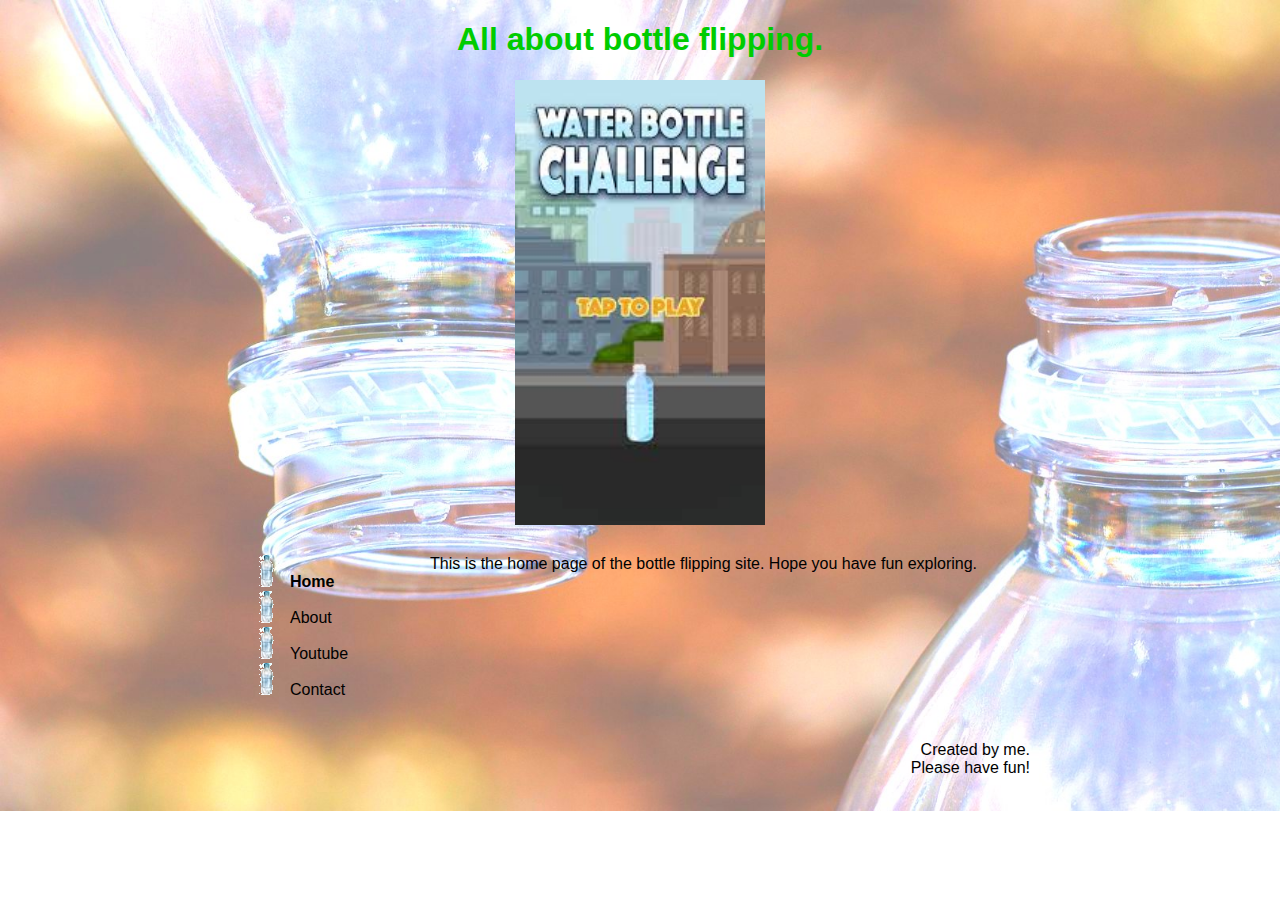
<file: Uploaded/index.html>
<!doctype html>

<html lang="en">
<head>
    <title>Bottle flipping world</title>
    <link rel="stylesheet" href="style.css"/>
</head>
<body>
    <div id="container">
        <div id="header">
        <h1>All about bottle flipping.</h1>
        <img src="bottle.jpg" width="250" height="445"/>
        </div>
        <div id="content">
            <div id="nav">
                <ul>
                    <li><a class="selected" href="index.html">Home</a></li>
                    <li><a href="about.html">About</a></li>
                    <li><a href="youtube.html">Youtube</a></li>
                    <li><a href="">Contact</a></li>
                </ul>
            </div>
         <div id="main">
              <p>This is the home page of the bottle flipping site. Hope you have fun exploring.</p>
          </div>   
         </div>
         <div id="footer">
            <p>Created by me.<br>Please have fun!</p>
         </div>
    </div>
</body>
</html>
</file>
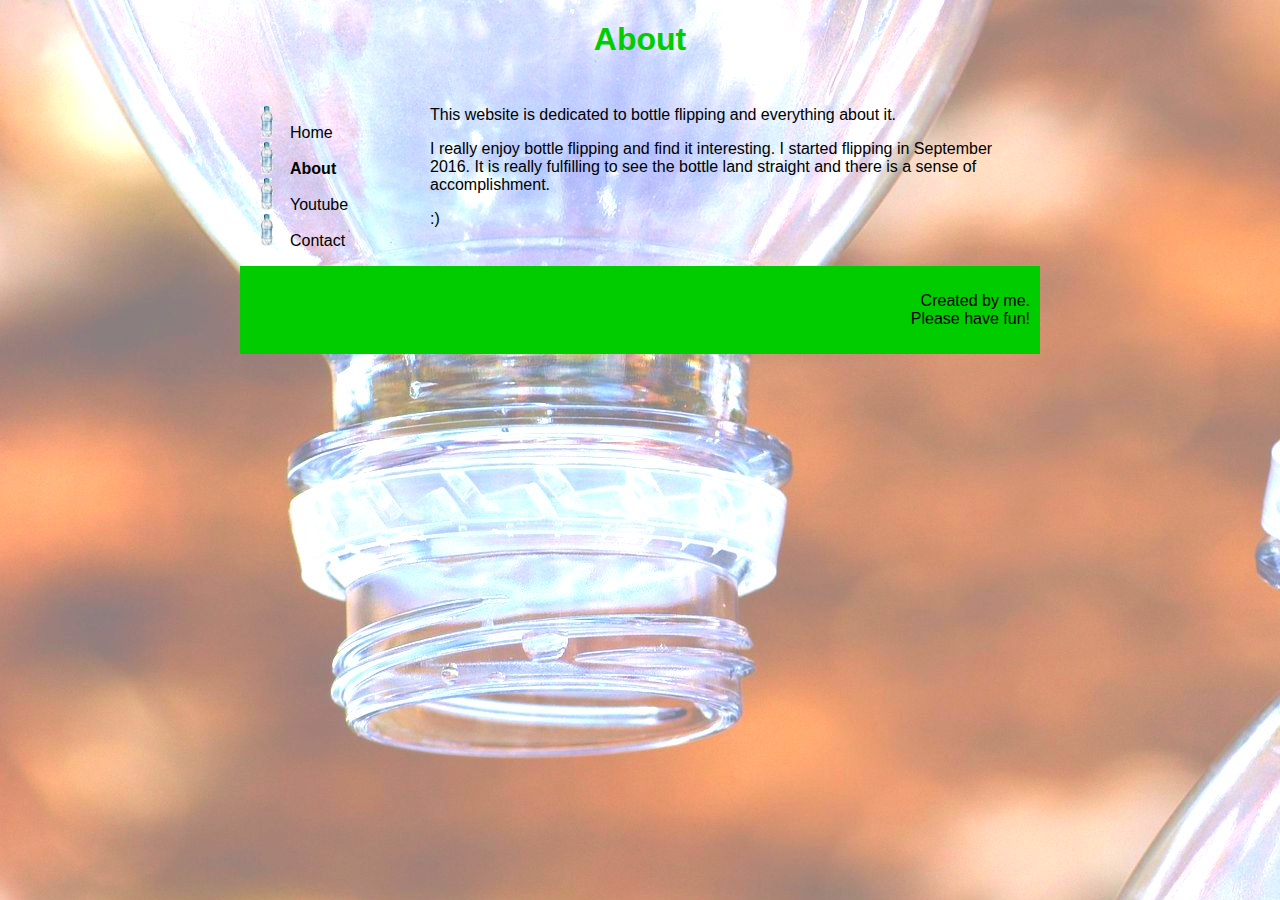
<file: Unuploaded/AboutV3.html>
<!doctype html>

<html lang="en">
<head>
    <title>About</title>
    <link rel="stylesheet" href="AboutStyleV3.css"/>
</head>
<body>
    <div id="container">
        <div id="header">
        <h1>About</h1>
        </div>
        <div id="content">
            <div id="nav">
                <ul>
                    <li><a href="HomeV4.html">Home</a></li>
                    <li><a class="selected" href="AboutV3.html">About</a></li>
                    <li><a href="Youtube.html">Youtube</a></li>
                    <li><a href="">Contact</a></li>
                </ul>
            </div>
         <div id="main">
                <p>This website is dedicated to bottle flipping and everything about it.</p>
                <p>I really enjoy bottle flipping and find it interesting. I started flipping in September 2016. It is really fulfilling to see the bottle land straight and there is a sense of accomplishment.</p>
                <p>:)</p>
          </div>   
         </div>
         <div id="footer">
            <p>Created by me.<br>Please have fun!</p>
         </div>
    </div>
</body>
</html>
</file>
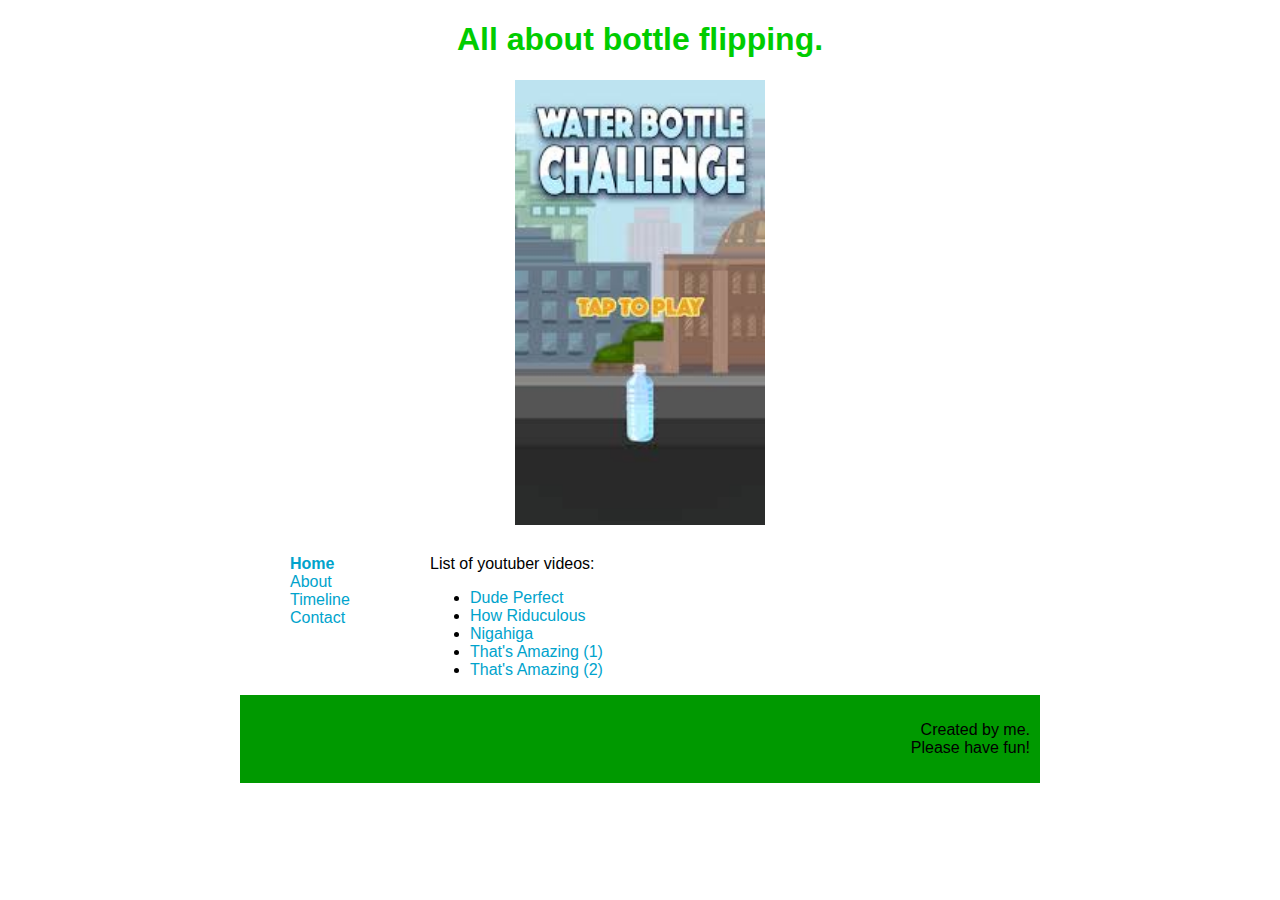
<file: Unuploaded/Home.html>
<!doctype html>

<html lang="en">
<head>
    <title>Bottle flipping world</title>
    <link rel="stylesheet" href="Style.css"/>
</head>
<body>
    <div id="container">
        <div id="header">
        <h1>All about bottle flipping.</h1>
        <img src="bottle.jpg" width="250" height="445"/>
        </div>
        <div id="content">
            <div id="nav">
                <ul>
                    <li><a class="selected" href="file:///C:/Users/ng/Desktop/Hin/Website/Home.html">Home</a></li>
                    <li><a href="file:///C:/Users/ng/Desktop/Hin/Website/About.html">About</a></li>
                    <li><a href="">Timeline</a></li>
                    <li><a href="">Contact</a></li>
                </ul>
            </div>
         <div id="main">
              <p>List of youtuber videos:</p>
         <ul>
             <li><a href="https://www.youtube.com/watch?v=P8V_bx0L4RY">Dude Perfect</a><br></li>
             <li><a href="https://www.youtube.com/watch?v=fbaB8sSe3YA">How Riduculous</a><br></li>
             <li><a href="https://www.youtube.com/watch?v=YmY94vsb64U">Nigahiga</a><br></li>
             <li><a href="https://www.youtube.com/watch?v=iQu2KSuZNFU">That's Amazing (1)</a><br></li>
             <li><a href="https://www.youtube.com/watch?v=G9P2iUS2oFE">That's Amazing (2)</a><br></li>
         </ul>
          </div>   
         </div>
         <div id="footer">
            <p>Created by me.<br>Please have fun!</p>
         </div>
    </div>
</body>
</html>
</file>
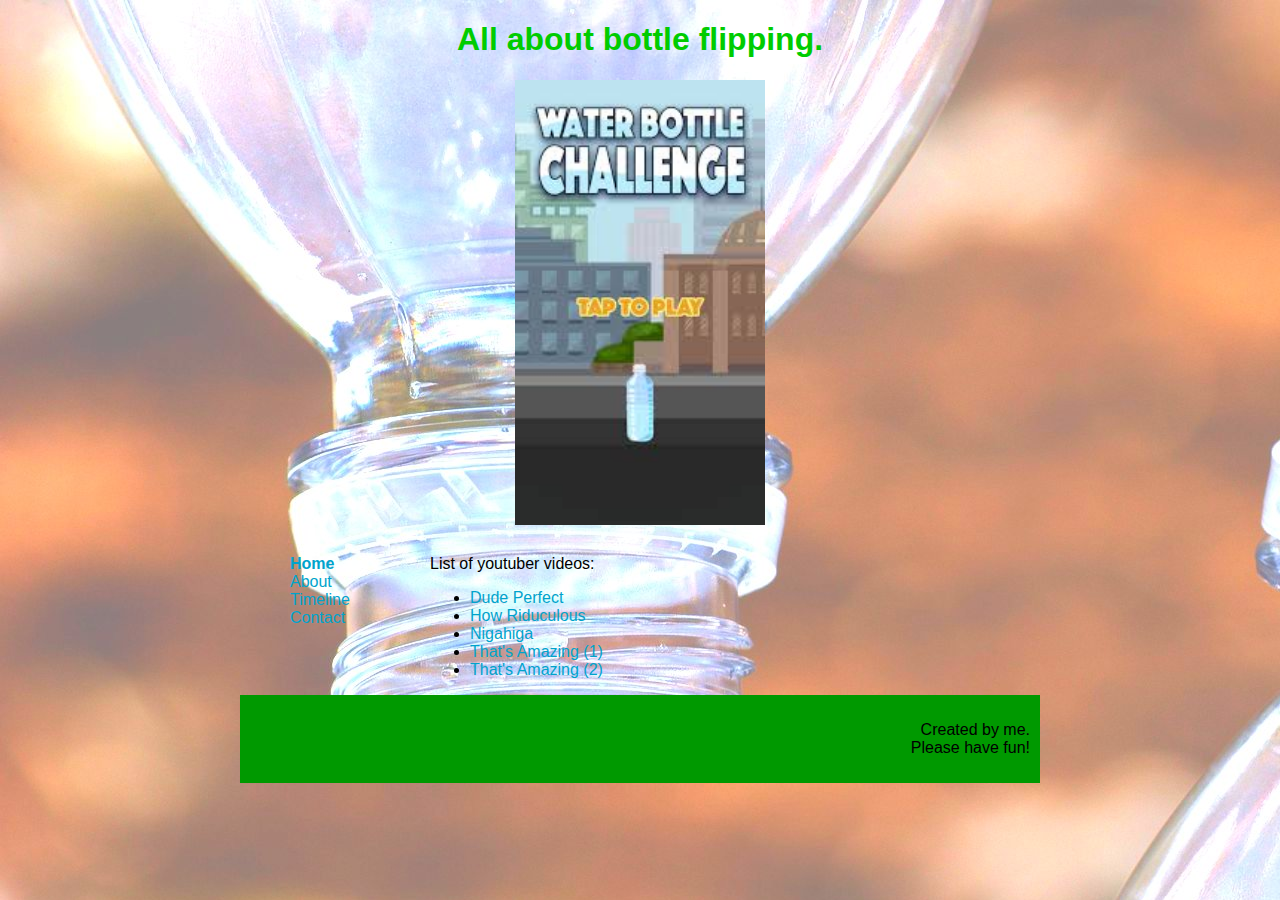
<file: Unuploaded/HomeV3.html>
<!doctype html>

<html lang="en">
<head>
    <title>Bottle flipping world</title>
    <link rel="stylesheet" href="StyleV3.css"/>
</head>
<body>
    <div id="container">
        <div id="header">
        <h1>All about bottle flipping.</h1>
        <img src="bottle.jpg" width="250" height="445"/>
        </div>
        <div id="content">
            <div id="nav">
                <ul>
                    <li><a class="selected" href="file:///C:/Users/ng/Desktop/Hin/Website/Home.html">Home</a></li>
                    <li><a href="file:///C:/Users/ng/Desktop/Hin/Website/About.html">About</a></li>
                    <li><a href="">Timeline</a></li>
                    <li><a href="">Contact</a></li>
                </ul>
            </div>
         <div id="main">
              <p>List of youtuber videos:</p>
         <ul>
             <li><a href="https://www.youtube.com/watch?v=P8V_bx0L4RY">Dude Perfect</a><br></li>
             <li><a href="https://www.youtube.com/watch?v=fbaB8sSe3YA">How Riduculous</a><br></li>
             <li><a href="https://www.youtube.com/watch?v=YmY94vsb64U">Nigahiga</a><br></li>
             <li><a href="https://www.youtube.com/watch?v=iQu2KSuZNFU">That's Amazing (1)</a><br></li>
             <li><a href="https://www.youtube.com/watch?v=G9P2iUS2oFE">That's Amazing (2)</a><br></li>
         </ul>
          </div>   
         </div>
         <div id="footer">
            <p>Created by me.<br>Please have fun!</p>
         </div>
    </div>
</body>
</html>
</file>
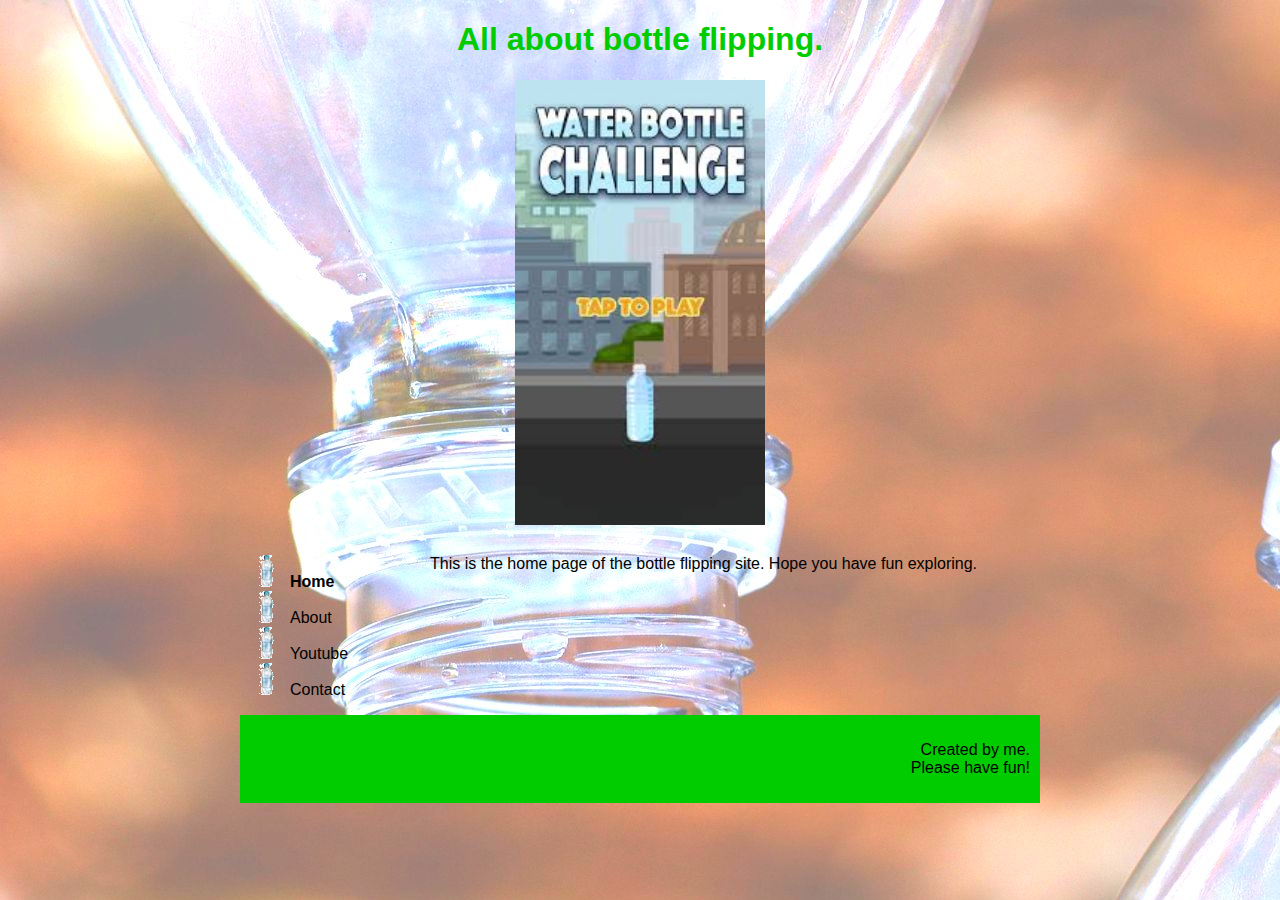
<file: Unuploaded/HomeV4.html>
<!doctype html>

<html lang="en">
<head>
    <title>Bottle flipping world</title>
    <link rel="stylesheet" href="StyleV4.css"/>
</head>
<body>
    <div id="container">
        <div id="header">
        <h1>All about bottle flipping.</h1>
        <img src="bottle.jpg" width="250" height="445"/>
        </div>
        <div id="content">
            <div id="nav">
                <ul>
                    <li><a class="selected" href="HomeV4.html">Home</a></li>
                    <li><a href="AboutV3.html">About</a></li>
                    <li><a href="Youtube.html">Youtube</a></li>
                    <li><a href="">Contact</a></li>
                </ul>
            </div>
         <div id="main">
              <p>This is the home page of the bottle flipping site. Hope you have fun exploring.</p>
          </div>   
         </div>
         <div id="footer">
            <p>Created by me.<br>Please have fun!</p>
         </div>
    </div>
</body>
</html>
</file>
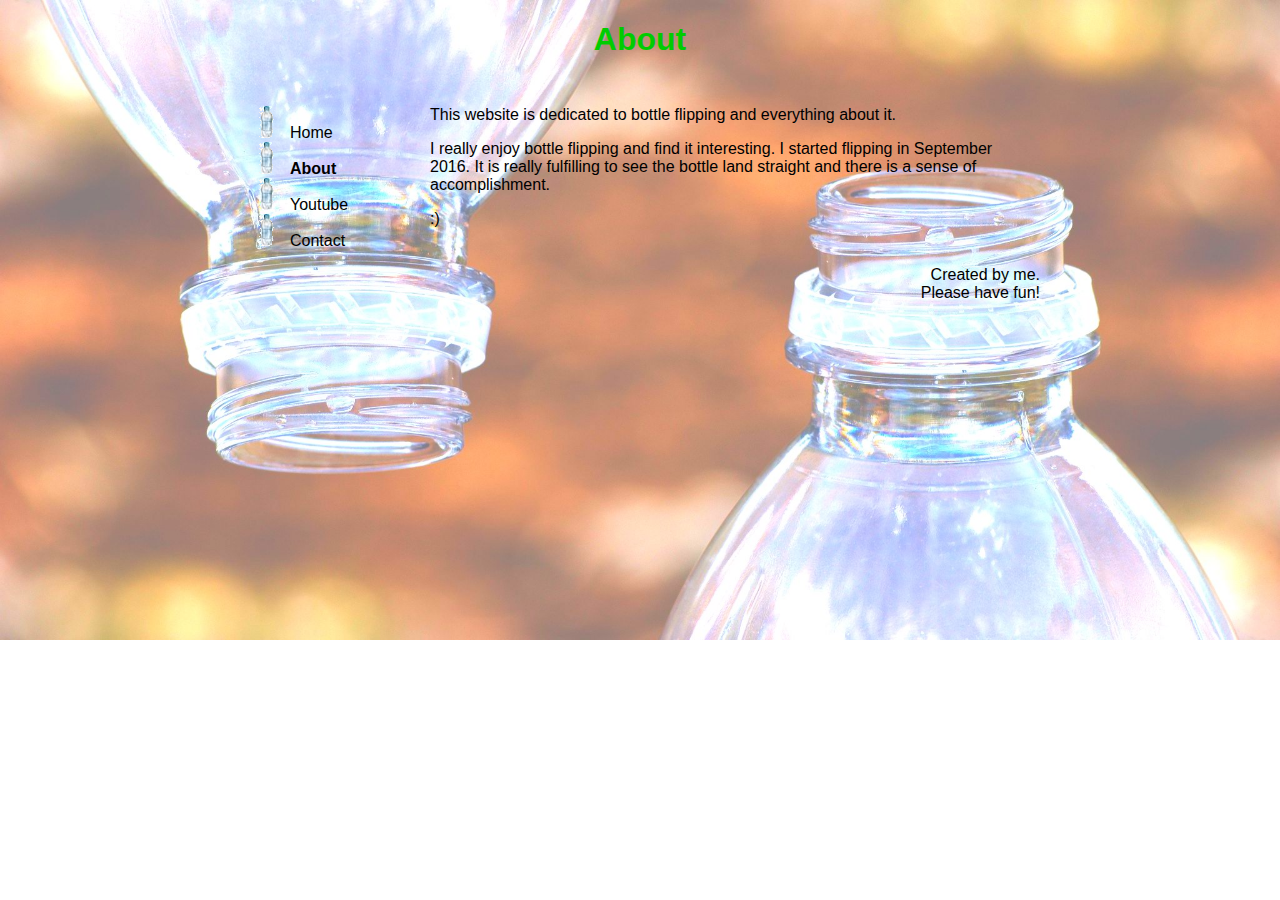
<file: Uploaded/about.html>
<!doctype html>

<html lang="en">
<head>
    <title>About</title>
    <link rel="stylesheet" href="about.css"/>
</head>
<body>
    <div id="container">
        <div id="header">
        <h1>About</h1>
        </div>
        <div id="content">
            <div id="nav">
                <ul>
                    <li><a href="index.html">Home</a></li>
                    <li><a class="selected" href="about.html">About</a></li>
                    <li><a href="youtube.html">Youtube</a></li>
                    <li><a href="">Contact</a></li>
                </ul>
            </div>
         <div id="main">
                <p>This website is dedicated to bottle flipping and everything about it.</p>
                <p>I really enjoy bottle flipping and find it interesting. I started flipping in September 2016. It is really fulfilling to see the bottle land straight and there is a sense of accomplishment.</p>
                <p>:)</p>
          </div>   
         </div>
         <div id="footer">
            <p>Created by me.<br>Please have fun!</p>
         </div>
    </div>
</body>
</html>
</file>
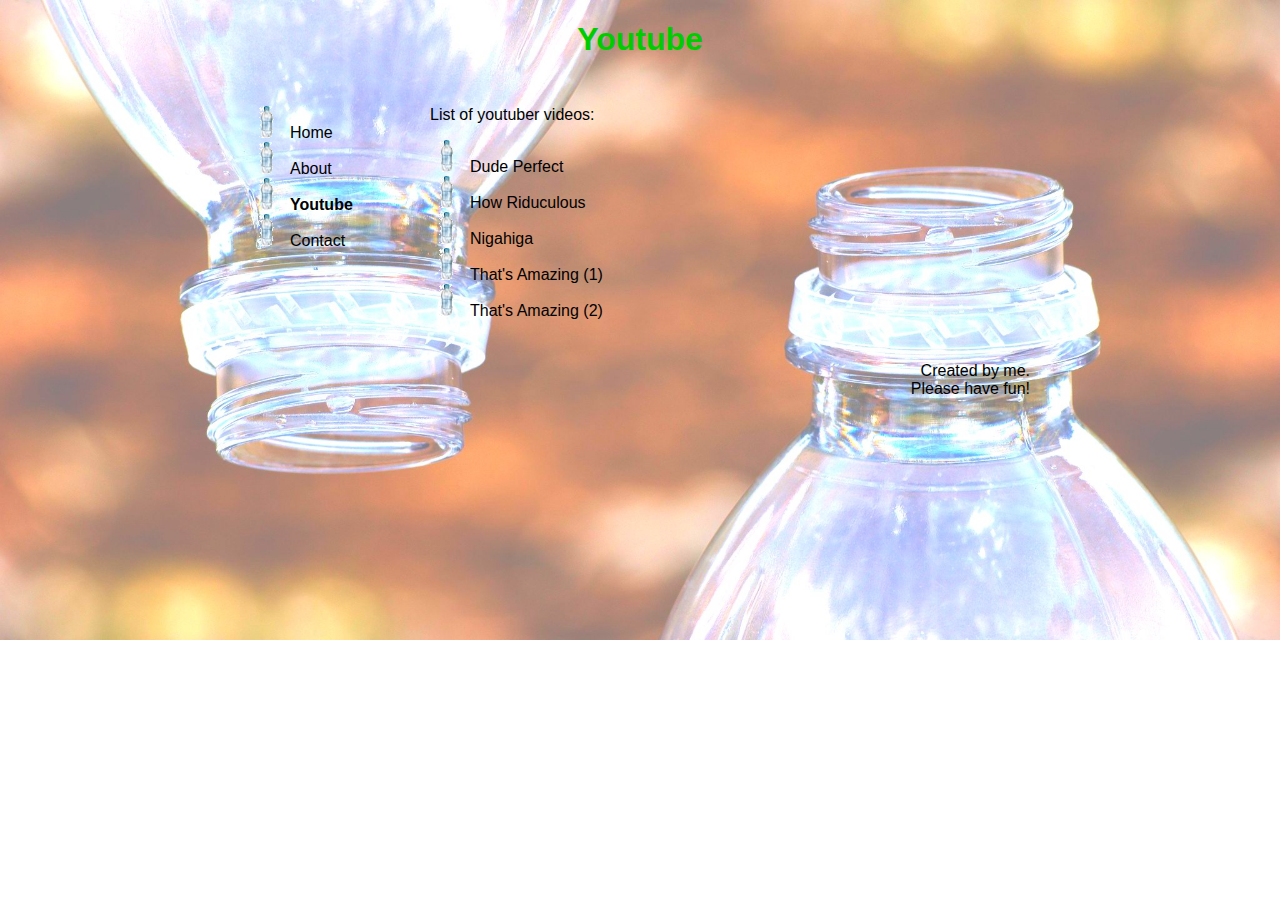
<file: Uploaded/youtube.html>
<!doctype html>

<html lang="en">
<head>
    <title>Bottle flipping world</title>
    <link rel="stylesheet" href="style.css"/>
</head>
<body>
    <div id="container">
        <div id="header">
        <h1>Youtube</h1>
        </div>
        <div id="content">
            <div id="nav">
                <ul>
                    <li><a href="index.html">Home</a></li>
                    <li><a href="about.html">About</a></li>
                    <li><a class="selected" href="youtube.html">Youtube</a></li>
                    <li><a href="">Contact</a></li>
                </ul>
            </div>
         <div id="main">
              <p>List of youtuber videos:</p>
         <ul>
             <li><a href="https://www.youtube.com/watch?v=P8V_bx0L4RY">Dude Perfect</a><br></li>
             <li><a href="https://www.youtube.com/watch?v=fbaB8sSe3YA">How Riduculous</a><br></li>
             <li><a href="https://www.youtube.com/watch?v=YmY94vsb64U">Nigahiga</a><br></li>
             <li><a href="https://www.youtube.com/watch?v=iQu2KSuZNFU">That's Amazing (1)</a><br></li>
             <li><a href="https://www.youtube.com/watch?v=G9P2iUS2oFE">That's Amazing (2)</a><br></li>
         </ul>
          </div>   
         </div>
         <div id="footer">
            <p>Created by me.<br>Please have fun!</p>
         </div>
    </div>
</body>
</html>
</file>
<file: Uploaded/style.css>
body{
    font-family: Arial;
    background-size: cover;
    background-image: url("bottlebg.jpg");
    background-repeat: no-repeat;
    list-style-image: url("bottlelist.png");
}
a {
    text-decoration: none;
    color: black;
}
#container {
    color: black;
    width: 800px;
    margin-left: auto;
    margin-right: auto;
}
#header {
    color: #00cc00;
    text-align: center;
}
#content {
    padding: 10px 10px 10px 10px;
}
#main {
    width: 600px;
    float: right;
}
#nav {
    width: 160px;
    float: left;
}
#nav .selected {
    font-weight: bold;
}
#nav ul {
    list-style-type: none;
}
#footer {
    clear: both;
    text-align: right;
    padding: 10px;
}
</file>
<file: Unuploaded/AboutStyleV3.css>
body{
    font-family: Arial;
    background-image: url("bottlebg.jpg");
    list-style-image: url("bottlelist.png");
}
a {
    text-decoration: none;
    color: black;
}
#container {
    color: black;
    width: 800px;
    margin-left: auto;
    margin-right: auto;
}
#header {
    color: #00cc00;
    text-align: center;
}
#content {
    padding: 10px 10px 10px 10px;
}
#main {
    width: 600px;
    float: right;
}
#nav {
    width: 160px;
    float: left;
}
#nav .selected {
    font-weight: bold;
}
#nav ul {
    list-style-type: none;
}
#footer {
    clear: both;
    text-align: right;
    padding: 10px;
    background-color: #00cc00; 
}
</file>
<file: Unuploaded/Style.css>
body{
    background-color: white;
    font-family: Arial;
}
a {
    text-decoration: none;
    color: #00a3cc;
}
#container {
    color: black;
    width: 800px;
    margin-left: auto;
    margin-right: auto;
}
#header {
    color: #00cc00;
    text-align: center;
}
#content {
    padding: 10px 10px 10px 10px;
}
#main {
    width: 600px;
    float: right;
}
#nav {
    width: 160px;
    float: left;
}
#nav .selected {
    font-weight: bold;
}
#nav ul {
    list-style-type: none;
}
#footer {
    clear: both;
    text-align: right;
    padding: 10px;
    background-color: #009900; 
}
</file>
<file: Unuploaded/StyleV3.css>
body {
    background-color: white;
    font-family: Arial;
    background-image: url("bottlebg.jpg");
}
a {
    text-decoration: none;
    color: #00a3cc;
}
#container {
    color: black;
    width: 800px;
    margin-left: auto;
    margin-right: auto;
}
#header {
    color: #00cc00;
    text-align: center;
}
#content {
    padding: 10px 10px 10px 10px;
}
#main {
    width: 600px;
    float: right;
}
#nav {
    width: 160px;
    float: left;
}
#nav .selected {
    font-weight: bold;
}
#nav ul {
    list-style-type: none;
}
#footer {
    clear: both;
    text-align: right;
    padding: 10px;
    background-color: #009900; 
}
</file>
<file: Unuploaded/StyleV4.css>
body{
    font-family: Arial;
    background-image: url("bottlebg.jpg");
    list-style-image: url("bottlelist.png");
}
a {
    text-decoration: none;
    color: black;
}
#container {
    color: black;
    width: 800px;
    margin-left: auto;
    margin-right: auto;
}
#header {
    color: #00cc00;
    text-align: center;
}
#content {
    padding: 10px 10px 10px 10px;
}
#main {
    width: 600px;
    float: right;
}
#nav {
    width: 160px;
    float: left;
}
#nav .selected {
    font-weight: bold;
}
#nav ul {
    list-style-type: none;
}
#footer {
    clear: both;
    text-align: right;
    padding: 10px;
    background-color: #00cc00; 
}
</file>
<file: Uploaded/about.css>
body{
    font-family: Arial;
    background-size: cover;
    background-image: url("bottlebg.jpg");
    background-repeat: no-repeat;
    list-style-image: url("bottlelist.png");
}
a {
    text-decoration: none;
    color: black;
}
#container {
    color: black;
    width: 800px;
    margin-left: auto;
    margin-right: auto;
}
#header {
    color: #00cc00;
    text-align: center;
}
#content {
    padding: 10px 10px 10px 10px;
}
#main {
    width: 600px;
    float: right;
}
#nav {
    width: 160px;
    float: left;
}
#nav .selected {
    font-weight: bold;
}
#nav ul {
    list-style-type: none;
}
#footer {
    clear: both;
    text-align: right;
    padding: 10
}
</file>
